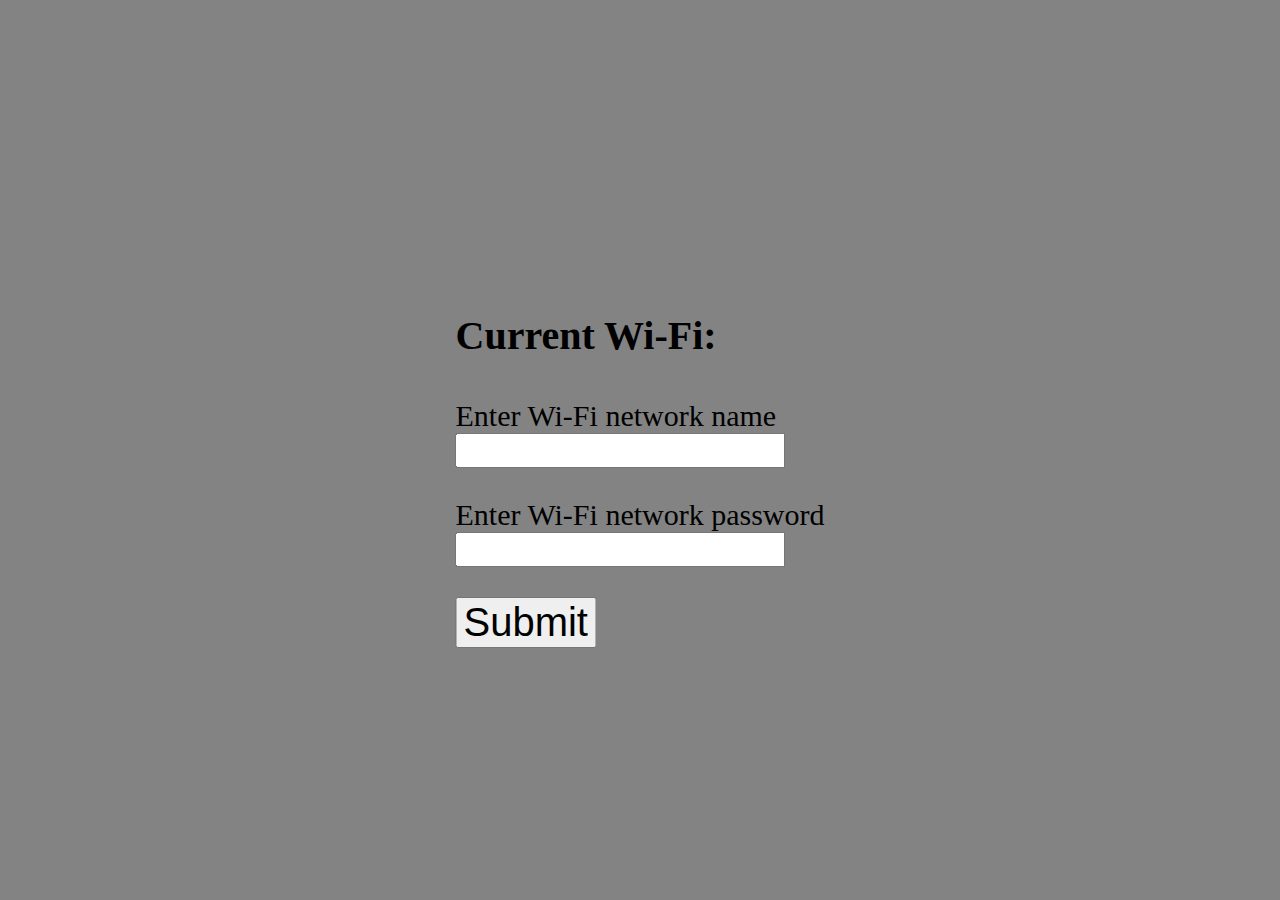
<file: Climate-monitor/public/hu.html>
<!DOCTYPE html>
<html lang="en">
  <head>
    <meta charset="UTF-8" />
    <meta http-equiv="X-UA-Compatible" content="IE=edge" />
    <meta name="viewport" content="width=device-width, initial-scale=1.0" />
    <!-- <link rel="stylesheet" href="./style.css" /> -->
    <title>Document</title>
  </head>
  <body style='background-color: rgb(131, 131, 131);'>
    <div>
      <form style='position: absolute; top: 50%; left: 50%; transform: translate(-50%, -50%);'>
        <p style='font-size: 40px; padding-top: 20px'><b>Current Wi-Fi: </b></p>
        <label style='font-size: 30px' for='ssid-data' >Enter Wi-Fi network name</label >
        <input style='display: block; font-size: 25px; margin-bottom: 30px' type='text' maxlength='32' name='ssid-data'/>
        <label style='font-size: 30px' for='pass-data'>Enter Wi-Fi network password</label>
        <input style='display: block; font-size: 25px; margin-bottom: 30px' type='text' maxlength='32' name='pass-data'/>
        <input style='display: block; font-size: 40px'  type='submit'  value='Submit'/>
      </form>
    </div>
  </body>
</html>
</file>
<file: Climate-monitor/public/style.css>
*,
*::before,
*::after {
  box-sizing: border-box;
}

body {
  background-color: rgba(233, 255, 253, 0.829);
}

.data-table-wrapper {
  max-height: 502px;
  max-width: 300px;
  overflow: auto;
}

.myChart-wrapper {
  max-width: 850px;
  min-width: 350px;
}

@media screen and (min-width: 1140px) {
  .statistics-group-wrapper {
    display: flex;
    flex-direction: row-reverse;
    justify-content: space-between;
  }
  .myChart-wrapper {
    max-width: 850px;
    min-width: 950px;
  }
}
.data-table-wrapper,
.myChart-wrapper {
  padding: 10px;
}

.statistics-wrapper {
  border: solid teal 2px;
}
.statistics-wrapper .date-range-select-wrapper {
  padding-left: 10px;
  padding-top: 10px;
}/*# sourceMappingURL=style.css.map */
</file>
